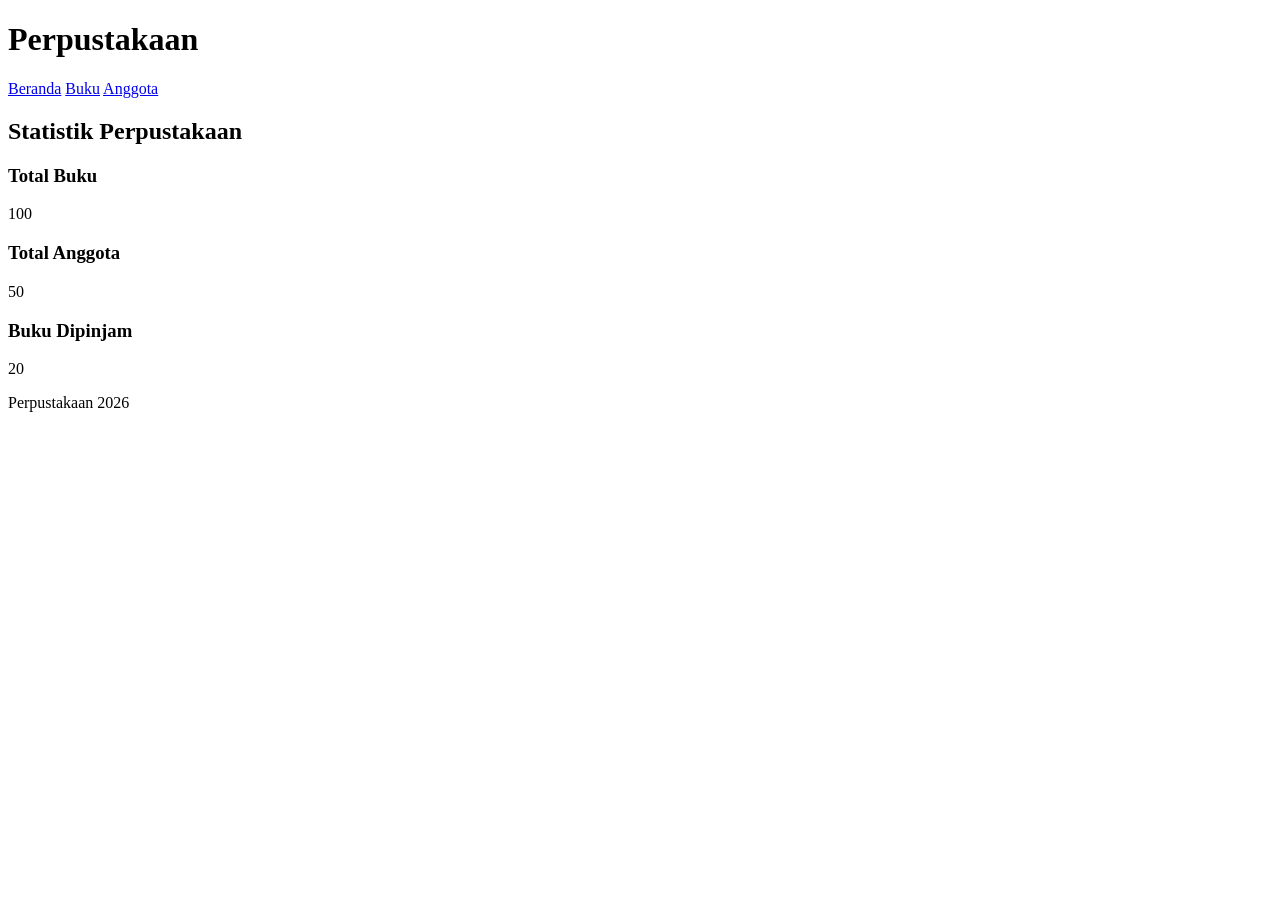
<file: Jobsheet1/index.html>
<!DOCTYPE html>
<html lang="id">
<head>
    <meta charset="UTF-8">
    <title>Perpustakaan</title>
</head>

<body>

    <header>
        <h1>Perpustakaan</h1>
    </header>

    <nav>
        <a href="index.html">Beranda</a>
        <a href="buku/list.html">Buku</a>
        <a href="anggota/list.html">Anggota</a>
    </nav>

    <main>
        <section>
            <h2>Statistik Perpustakaan</h2>

            <article>
                <h3>Total Buku</h3>
                <p>100</p>
            </article>

            <article>
                <h3>Total Anggota</h3>
                <p>50</p>
            </article>

            <article>
                <h3>Buku Dipinjam</h3>
                <p>20</p>
            </article>
        </section>
    </main>

    <footer>
        <p>Perpustakaan 2026</p>
    </footer>

</body>
</html>
</file>
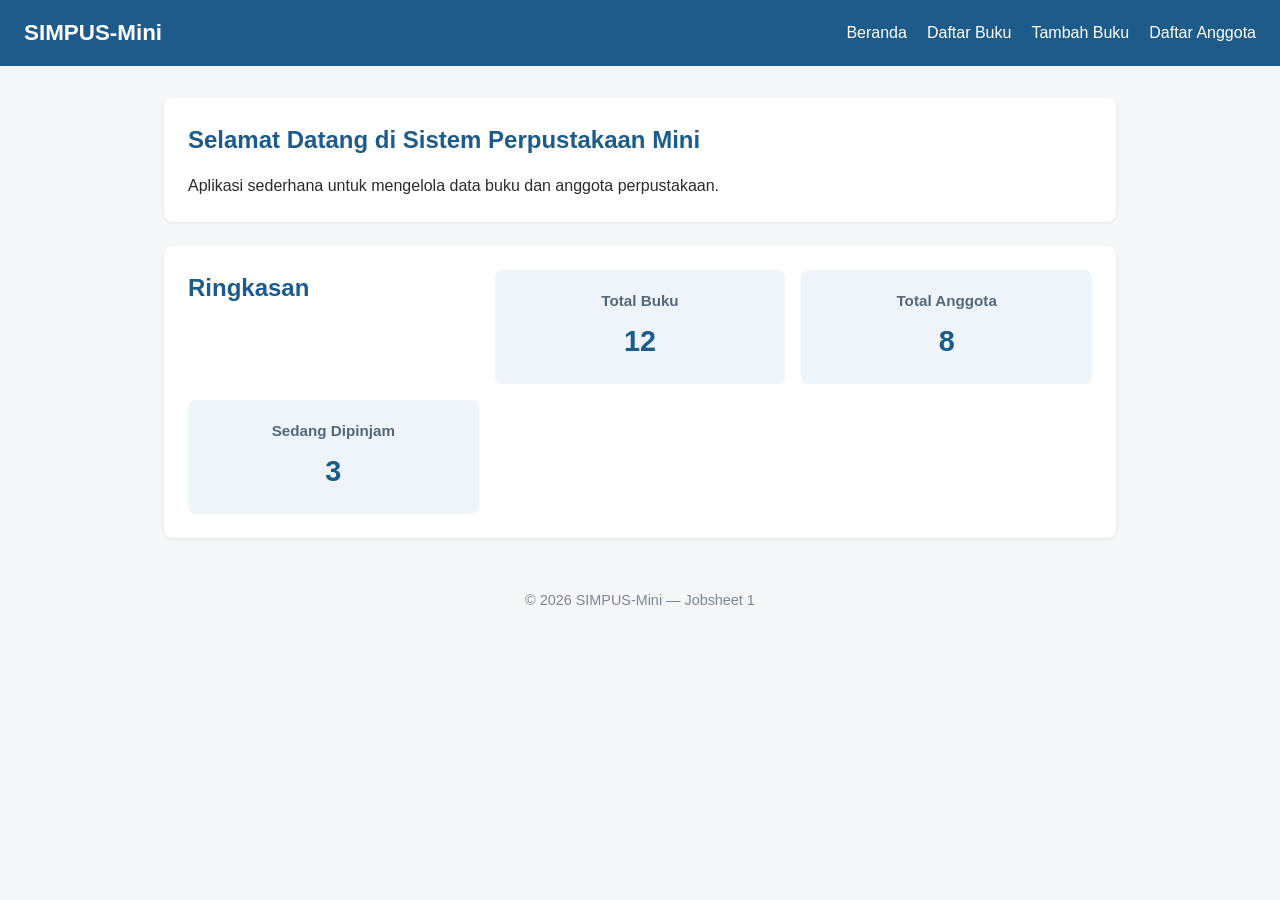
<file: Jobsheet2/index.html>
<!DOCTYPE html>
<html lang="id">
<head>
    <meta charset="UTF-8">
    <title>SIMPUS-Mini | Beranda</title>
    <link rel="stylesheet" href="assets/css/style.css">
</head>
<body>
    <header>
        <h1>SIMPUS-Mini</h1>
        <nav>
            <ul>
                <li><a href="index.html">Beranda</a></li>
                <li><a href="buku/list.html">Daftar Buku</a></li>
                <li><a href="buku/tambah.html">Tambah Buku</a></li>
                <li><a href="anggota/list.html">Daftar Anggota</a></li>
            </ul>
        </nav>
    </header>

    <main>
        <section>
            <h2>Selamat Datang di Sistem Perpustakaan Mini</h2>
            <p>Aplikasi sederhana untuk mengelola data buku dan anggota perpustakaan.</p>
        </section>

        <section>
            <h2>Ringkasan</h2>
            <article>
                <h3>Total Buku</h3>
                <p>12</p>
            </article>
            <article>
                <h3>Total Anggota</h3>
                <p>8</p>
            </article>
            <article>
                <h3>Sedang Dipinjam</h3>
                <p>3</p>
            </article>
        </section>
    </main>

    <footer>
        <p>&copy; 2026 SIMPUS-Mini &mdash; Jobsheet 1</p>
    </footer>
</body>
</html>
</file>
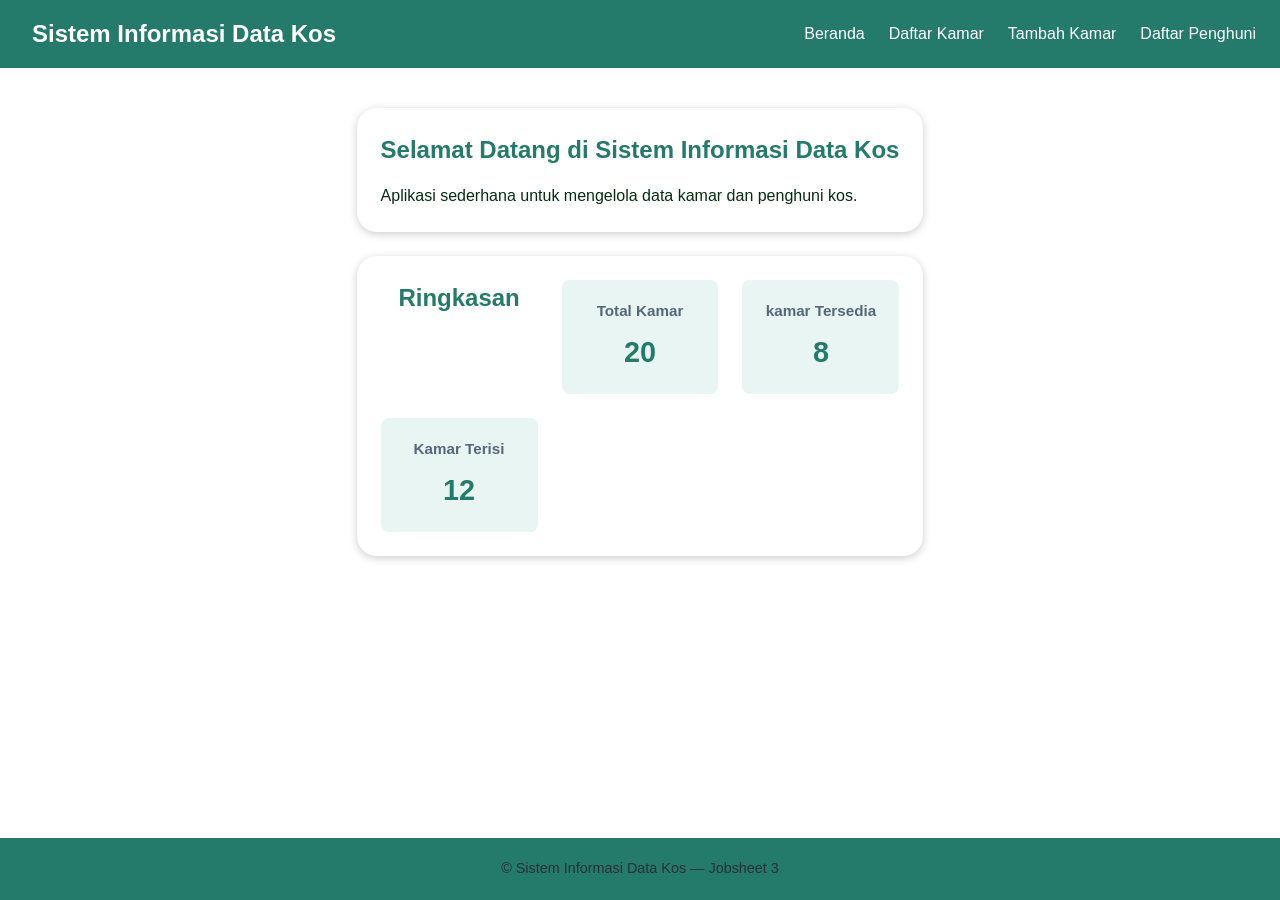
<file: Jobsheet3/index.html>
<!DOCTYPE html>
<html lang="id">
<head>
    <meta charset="UTF-8">
    <meta name="viewport" content="width=device-width, initial-scale=1">
    <title>Sistem Informasi Data Kos | Beranda</title>
    <link rel="stylesheet" href="assets/css/style.css">
</head>
<body>
    <header>
        <h1>Sistem Informasi Data Kos</h1>
        <input type="checkbox" id="nav-toggle" class="nav-toggle">
        <label for="nav-toggle" class="nav-toggle-label">&#9776;</label>
        <nav>
            <ul>
                <li><a href="index.html">Beranda</a></li>
                <li><a href="kamar/list.html">Daftar Kamar</a></li>
                <li><a href="kamar/tambah.html">Tambah Kamar</a></li>
                <li><a href="penghuni/list.html">Daftar Penghuni</a></li>
            </ul>
        </nav>
    </header>

    <main>
        <section>
            <h2>Selamat Datang di Sistem Informasi Data Kos</h2>
            <p>Aplikasi sederhana untuk mengelola data kamar dan penghuni kos.</p>
        </section>

        <section>
            <h2>Ringkasan</h2>
            <article>
                <h3>Total Kamar</h3>
                <p>20</p>
            </article>
            <article>
                <h3>kamar Tersedia</h3>
                <p>8</p>
            </article>
            <article>
                <h3>Kamar Terisi</h3>
                <p>12</p>
            </article>
        </section>
    </main>

    <footer>
        <p>&copy; Sistem Informasi Data Kos &mdash; Jobsheet 3</p>
    </footer>
</body>
</html>
</file>
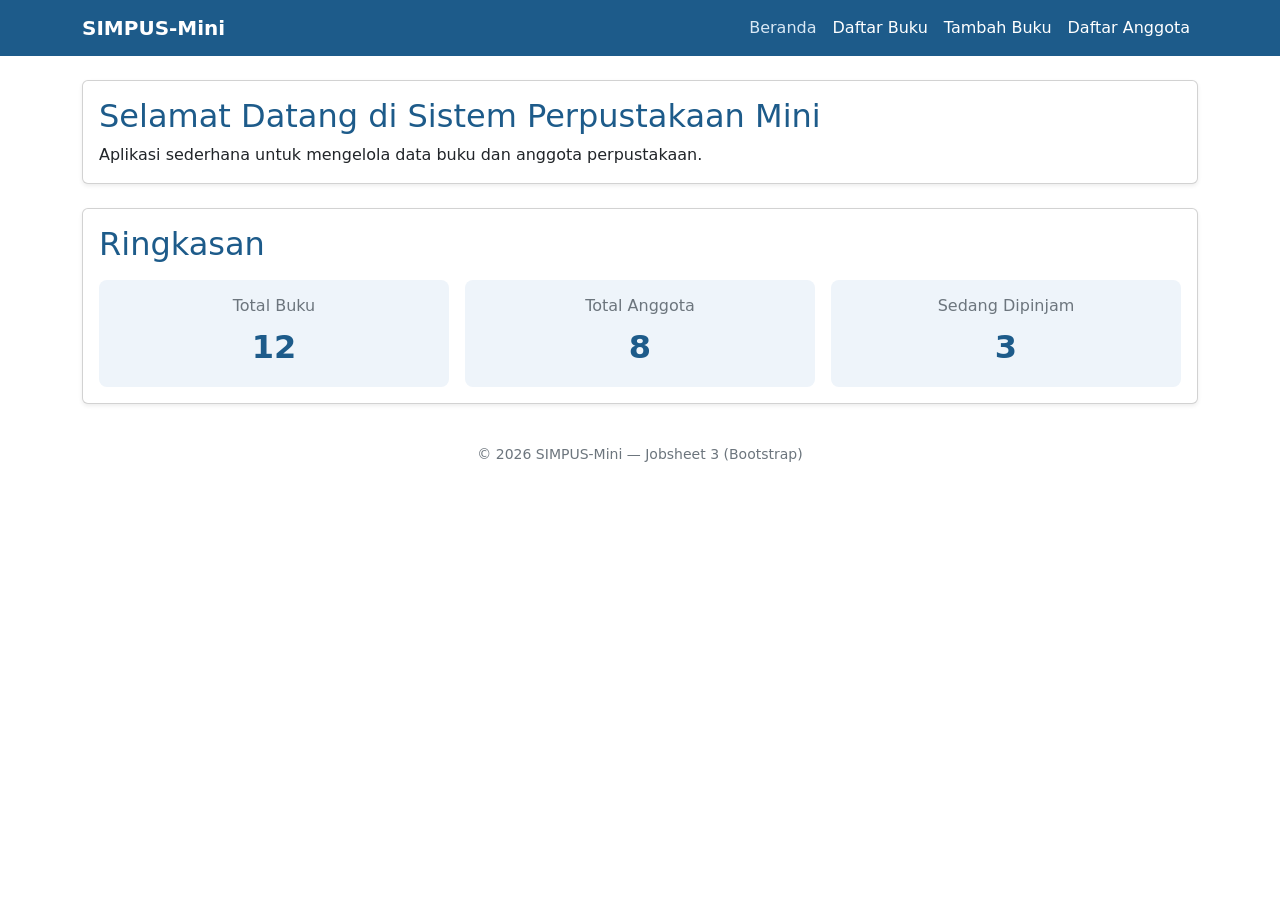
<file: Jobsheet3_bootstrap/index.html>
<!DOCTYPE html>
<html lang="id">
<head>
    <meta charset="UTF-8">
    <meta name="viewport" content="width=device-width, initial-scale=1">
    <title>SIMPUS-Mini | Beranda</title>
    <link href="https://cdn.jsdelivr.net/npm/bootstrap@5.3.3/dist/css/bootstrap.min.css" rel="stylesheet">
    <link rel="stylesheet" href="assets/css/style.css">
</head>
<body>
    <header class="navbar navbar-expand-lg navbar-dark" style="background-color:#1d5b8a;">
        <div class="container">
            <a class="navbar-brand fw-semibold" href="index.html">SIMPUS-Mini</a>
            <button class="navbar-toggler" type="button" data-bs-toggle="collapse" data-bs-target="#navMenu" aria-controls="navMenu" aria-expanded="false" aria-label="Toggle navigation">
                <span class="navbar-toggler-icon"></span>
            </button>
            <nav class="collapse navbar-collapse" id="navMenu">
                <ul class="navbar-nav ms-auto">
                    <li class="nav-item"><a class="nav-link active" href="index.html">Beranda</a></li>
                    <li class="nav-item"><a class="nav-link" href="buku/list.html">Daftar Buku</a></li>
                    <li class="nav-item"><a class="nav-link" href="buku/tambah.html">Tambah Buku</a></li>
                    <li class="nav-item"><a class="nav-link" href="anggota/list.html">Daftar Anggota</a></li>
                </ul>
            </nav>
        </div>
    </header>

    <main class="container my-4">
        <section class="card shadow-sm mb-4">
            <div class="card-body">
                <h2 class="card-title" style="color:#1d5b8a;">Selamat Datang di Sistem Perpustakaan Mini</h2>
                <p class="card-text mb-0">Aplikasi sederhana untuk mengelola data buku dan anggota perpustakaan.</p>
            </div>
        </section>

        <section class="card shadow-sm mb-4">
            <div class="card-body">
                <h2 class="card-title mb-3" style="color:#1d5b8a;">Ringkasan</h2>
                <div class="row g-3 text-center">
                    <div class="col-12 col-md-4">
                        <div class="p-3 rounded-3" style="background-color:#eef4fa;">
                            <h3 class="h6 text-secondary">Total Buku</h3>
                            <p class="fs-2 fw-bold mb-0" style="color:#1d5b8a;">12</p>
                        </div>
                    </div>
                    <div class="col-12 col-md-4">
                        <div class="p-3 rounded-3" style="background-color:#eef4fa;">
                            <h3 class="h6 text-secondary">Total Anggota</h3>
                            <p class="fs-2 fw-bold mb-0" style="color:#1d5b8a;">8</p>
                        </div>
                    </div>
                    <div class="col-12 col-md-4">
                        <div class="p-3 rounded-3" style="background-color:#eef4fa;">
                            <h3 class="h6 text-secondary">Sedang Dipinjam</h3>
                            <p class="fs-2 fw-bold mb-0" style="color:#1d5b8a;">3</p>
                        </div>
                    </div>
                </div>
            </div>
        </section>
    </main>

    <footer class="text-center text-secondary py-3 small">
        <p class="mb-0">&copy; 2026 SIMPUS-Mini &mdash; Jobsheet 3 (Bootstrap)</p>
    </footer>

    <script src="https://cdn.jsdelivr.net/npm/bootstrap@5.3.3/dist/js/bootstrap.bundle.min.js"></script>
</body>
</html>
</file>
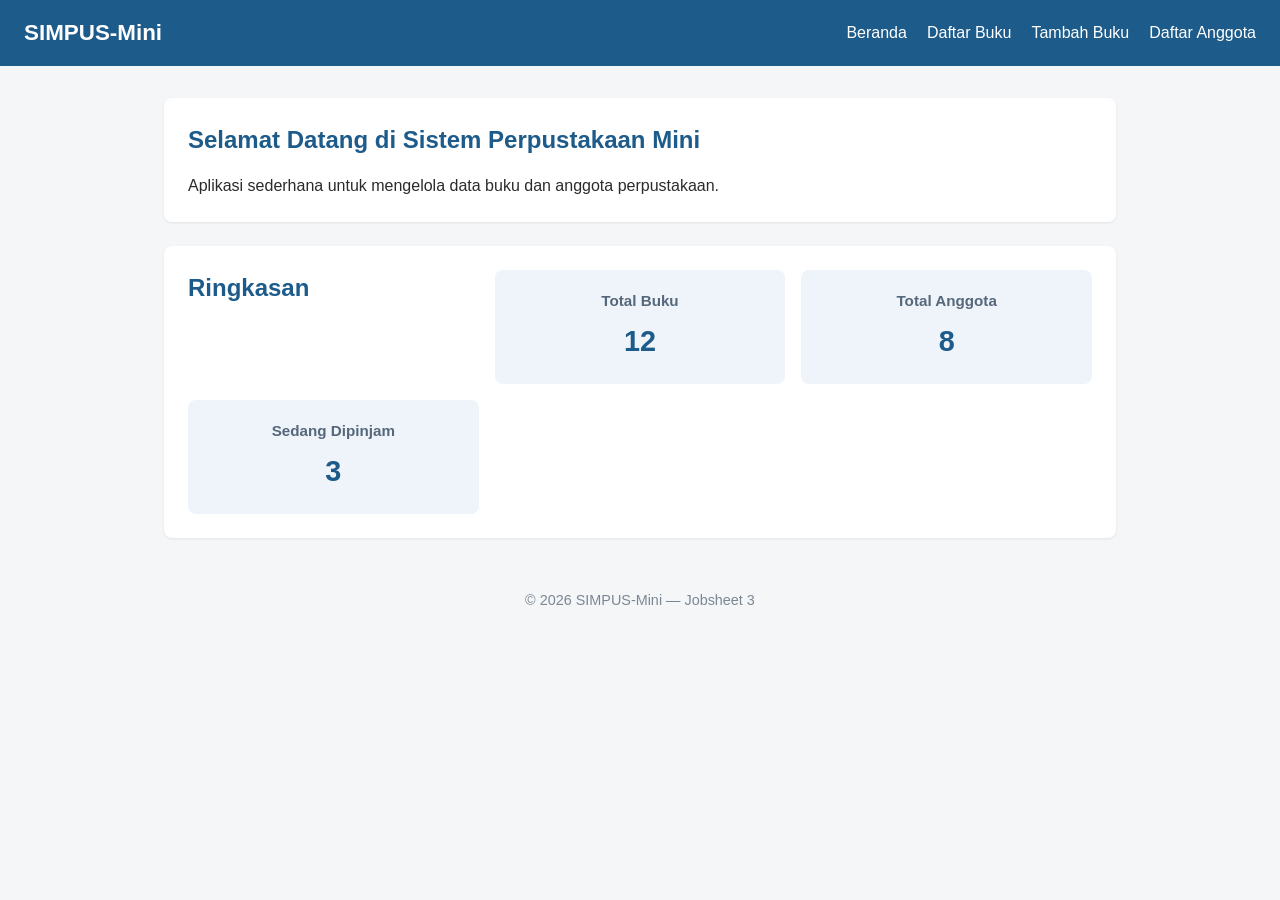
<file: Jobsheet4/index.html>
<!DOCTYPE html>
<html lang="id">
<head>
    <meta charset="UTF-8">
    <meta name="viewport" content="width=device-width, initial-scale=1">
    <title>SIMPUS-Mini | Beranda</title>
    <link rel="stylesheet" href="assets/css/style.css">
</head>
<body>
    <header>
        <h1>SIMPUS-Mini</h1>
        <input type="checkbox" id="nav-toggle" class="nav-toggle">
        <label for="nav-toggle" class="nav-toggle-label">&#9776;</label>
        <nav>
            <ul>
                <li><a href="index.html">Beranda</a></li>
                <li><a href="buku/list.html">Daftar Buku</a></li>
                <li><a href="buku/tambah.html">Tambah Buku</a></li>
                <li><a href="anggota/list.html">Daftar Anggota</a></li>
            </ul>
        </nav>
    </header>

    <main>
        <section>
            <h2>Selamat Datang di Sistem Perpustakaan Mini</h2>
            <p>Aplikasi sederhana untuk mengelola data buku dan anggota perpustakaan.</p>
        </section>

        <section>
            <h2>Ringkasan</h2>
            <article>
                <h3>Total Buku</h3>
                <p>12</p>
            </article>
            <article>
                <h3>Total Anggota</h3>
                <p>8</p>
            </article>
            <article>
                <h3>Sedang Dipinjam</h3>
                <p>3</p>
            </article>
        </section>
    </main>

    <footer>
        <p>&copy; 2026 SIMPUS-Mini &mdash; Jobsheet 3</p>
    </footer>
</body>
</html>
</file>
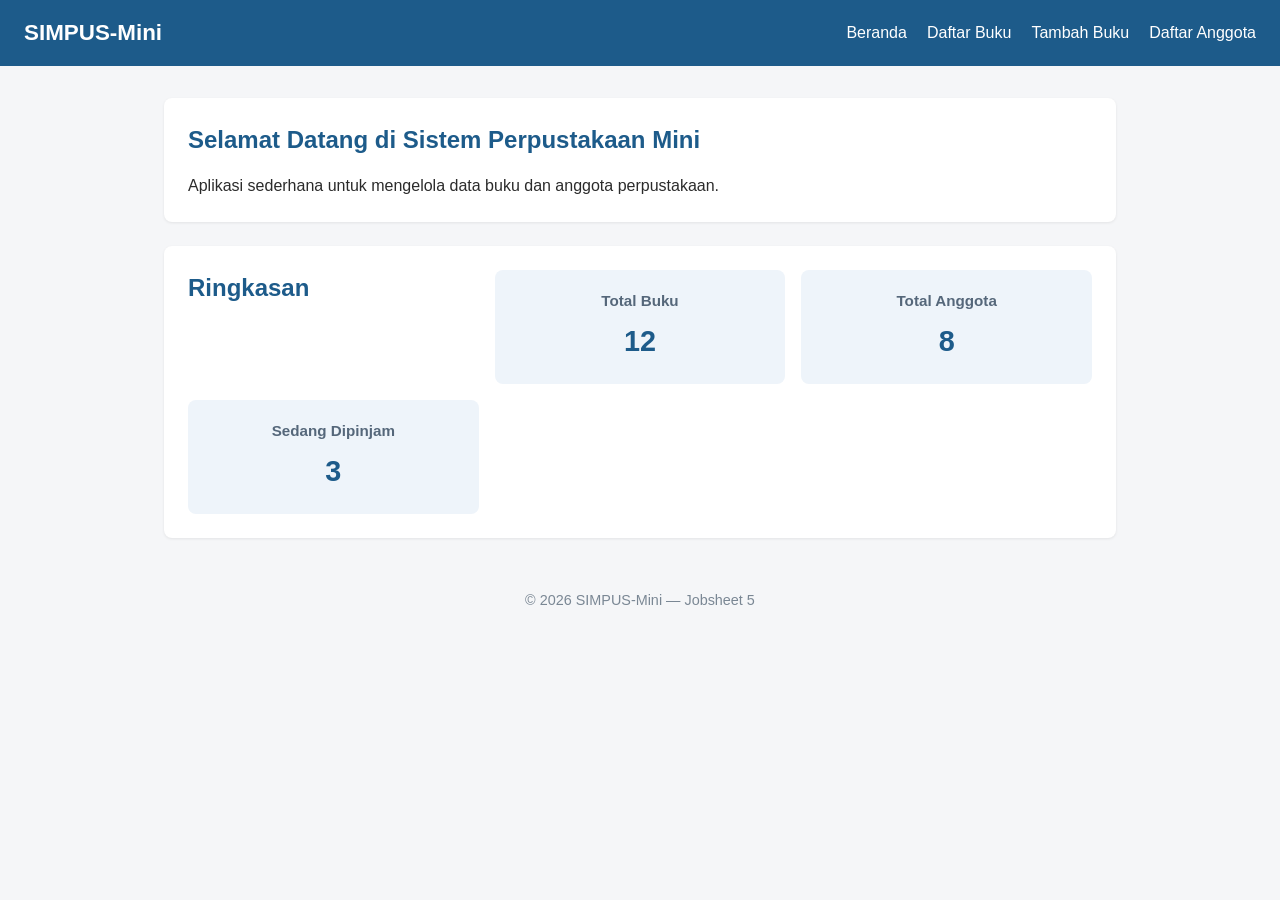
<file: Jobsheet5/index.html>
<!DOCTYPE html>
<html lang="id">
<head>
    <meta charset="UTF-8">
    <meta name="viewport" content="width=device-width, initial-scale=1">
    <title>SIMPUS-Mini | Beranda</title>
    <link rel="stylesheet" href="assets/css/style.css">
</head>
<body>
    <header>
        <h1>SIMPUS-Mini</h1>
        <button type="button" id="nav-toggle-btn" class="nav-toggle-label" aria-label="Menu">&#9776;</button>
        <nav>
            <ul>
                <li><a href="index.html">Beranda</a></li>
                <li><a href="buku/list.html">Daftar Buku</a></li>
                <li><a href="buku/tambah.html">Tambah Buku</a></li>
                <li><a href="anggota/list.html">Daftar Anggota</a></li>
            </ul>
        </nav>
    </header>

    <main>
        <section>
            <h2>Selamat Datang di Sistem Perpustakaan Mini</h2>
            <p>Aplikasi sederhana untuk mengelola data buku dan anggota perpustakaan.</p>
        </section>

        <section>
            <h2>Ringkasan</h2>
            <article>
                <h3>Total Buku</h3>
                <p>12</p>
            </article>
            <article>
                <h3>Total Anggota</h3>
                <p>8</p>
            </article>
            <article>
                <h3>Sedang Dipinjam</h3>
                <p>3</p>
            </article>
        </section>
    </main>

    <footer>
        <p>&copy; 2026 SIMPUS-Mini &mdash; Jobsheet 5</p>
    </footer>
    <script src="assets/js/app.js"></script>
</body>
</html>
</file>
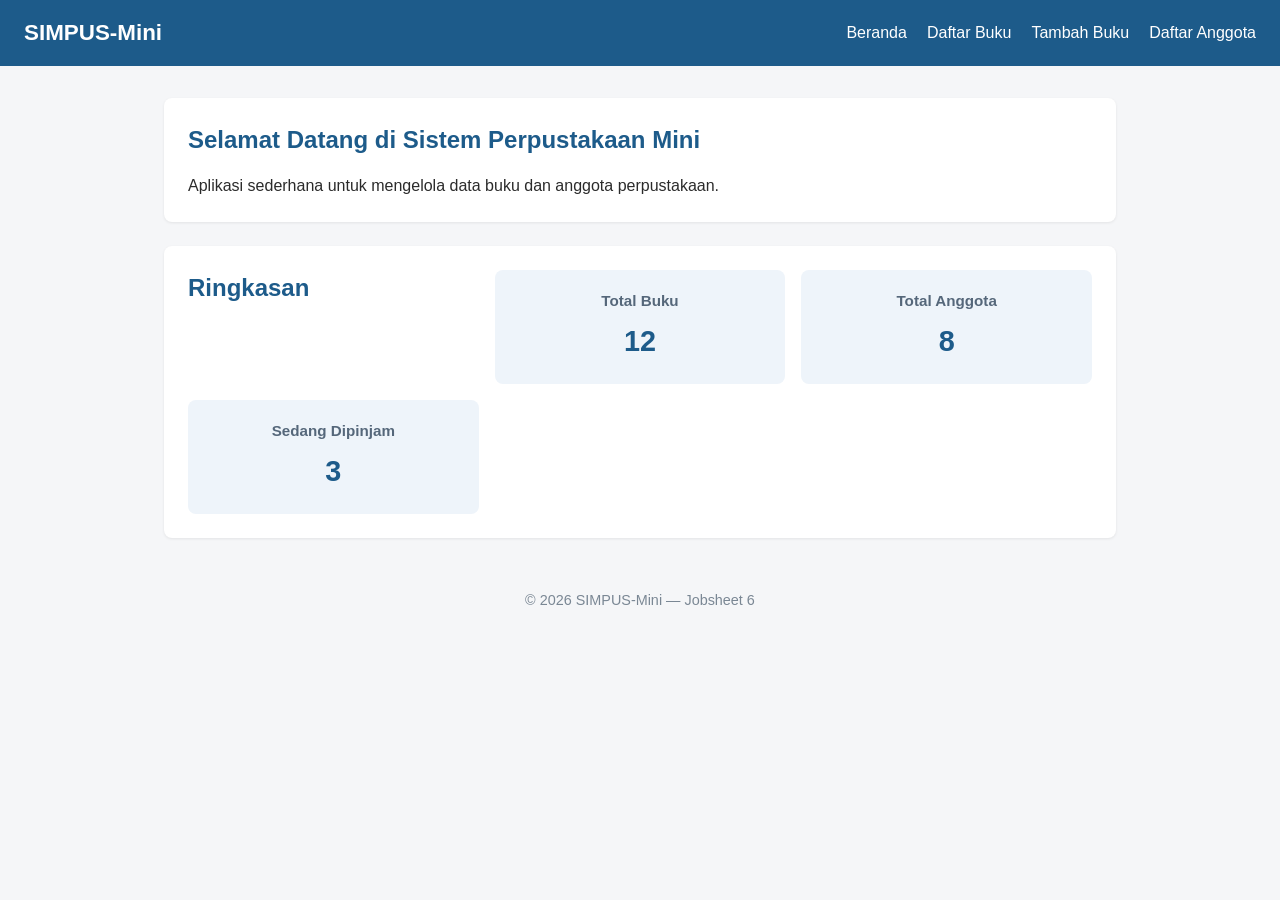
<file: Jobsheet6/index.html>
<!DOCTYPE html>
<html lang="id">
<head>
    <meta charset="UTF-8">
    <meta name="viewport" content="width=device-width, initial-scale=1">
    <title>SIMPUS-Mini | Beranda</title>
    <link rel="stylesheet" href="assets/css/style.css">
</head>
<body>
    <header>
        <h1>SIMPUS-Mini</h1>
        <button type="button" id="nav-toggle-btn" class="nav-toggle-label" aria-label="Menu">&#9776;</button>
        <nav>
            <ul>
                <li><a href="index.html">Beranda</a></li>
                <li><a href="buku/list.html">Daftar Buku</a></li>
                <li><a href="buku/tambah.html">Tambah Buku</a></li>
                <li><a href="anggota/list.html">Daftar Anggota</a></li>
            </ul>
        </nav>
    </header>

    <main>
        <section>
            <h2>Selamat Datang di Sistem Perpustakaan Mini</h2>
            <p>Aplikasi sederhana untuk mengelola data buku dan anggota perpustakaan.</p>
        </section>

        <section>
            <h2>Ringkasan</h2>
            <article>
                <h3>Total Buku</h3>
                <p>12</p>
            </article>
            <article>
                <h3>Total Anggota</h3>
                <p>8</p>
            </article>
            <article>
                <h3>Sedang Dipinjam</h3>
                <p>3</p>
            </article>
        </section>
    </main>

    <footer>
        <p>&copy; 2026 SIMPUS-Mini &mdash; Jobsheet 6</p>
    </footer>
    <script src="assets/js/app.js"></script>
</body>
</html>
</file>
<file: Jobsheet2/assets/css/style.css>
/* ===== Reset & Base ===== */
* {
    box-sizing: border-box;
    margin: 0;
    padding: 0;
}

body {
    font-family: "Segoe UI", Arial, sans-serif;
    color: #2b2b2b;
    background-color: #f5f6f8;
    line-height: 1.5;
}

a {
    color: #1d5b8a;
    text-decoration: none;
}

a:hover {
    text-decoration: underline;
}

/* ===== Header & Navbar (Flexbox) ===== */
header {
    background-color: #1d5b8a;
    color: #fff;
    padding: 1rem 1.5rem;
    display: flex;
    align-items: center;
    justify-content: space-between;
    flex-wrap: wrap;
}

header h1 {
    font-size: 1.4rem;
}

header nav ul {
    list-style: none;
    display: flex;
    gap: 1.25rem;
}

header nav a {
    color: #fff;
    font-weight: 500;
}

/* ===== Main Layout ===== */
main {
    max-width: 1000px;
    margin: 2rem auto;
    padding: 0 1.5rem;
}

section {
    background-color: #fff;
    border-radius: 8px;
    padding: 1.5rem;
    margin-bottom: 1.5rem;
    box-shadow: 0 1px 3px rgba(0, 0, 0, 0.08);
}

section h2 {
    margin-bottom: 1rem;
    color: #1d5b8a;
}

/* ===== Kartu Statistik (CSS Grid) ===== */
main section:nth-of-type(2) {
    display: grid;
    grid-template-columns: repeat(3, 1fr);
    gap: 1rem;
}

main section:nth-of-type(2) article {
    background-color: #eef4fa;
    border-radius: 8px;
    padding: 1.25rem;
    text-align: center;
}

main section:nth-of-type(2) article h3 {
    font-size: 0.95rem;
    color: #55677a;
    margin-bottom: 0.5rem;
}

main section:nth-of-type(2) article p {
    font-size: 1.8rem;
    font-weight: 700;
    color: #1d5b8a;
}

/* ===== Tabel ===== */
table {
    width: 100%;
    border-collapse: collapse;
}

th, td {
    text-align: left;
    padding: 0.65rem 0.75rem;
    border-bottom: 1px solid #e2e6ea;
}

thead {
    background-color: #1d5b8a;
    color: #fff;
}

tbody tr:nth-child(even) {
    background-color: #f7f9fb;
}

tbody tr:hover {
    background-color: #eef4fa;
}

td button {
    padding: 0.35rem 0.7rem;
    margin-right: 0.35rem;
    border: none;
    border-radius: 4px;
    cursor: pointer;
    font-size: 0.85rem;
}

td button:first-of-type {
    background-color: #f0ad4e;
    color: #fff;
}

td button:last-of-type {
    background-color: #d9534f;
    color: #fff;
}

/* ===== Form ===== */
form p {
    margin-bottom: 1rem;
}

form label {
    display: block;
    margin-bottom: 0.35rem;
    font-weight: 600;
    color: #444;
}

form input,
form select {
    width: 100%;
    max-width: 400px;
    padding: 0.55rem 0.7rem;
    border: 1px solid #cdd4da;
    border-radius: 4px;
    font-size: 1rem;
}

form button[type="submit"] {
    background-color: #1d5b8a;
    color: #fff;
    border: none;
    padding: 0.6rem 1.5rem;
    border-radius: 4px;
    font-size: 1rem;
    cursor: pointer;
}

form button[type="submit"]:hover {
    background-color: #164869;
}

/* ===== Footer ===== */
footer {
    text-align: center;
    padding: 1.25rem;
    color: #7a8794;
    font-size: 0.9rem;
}
</file>
<file: Jobsheet3/assets/css/style.css>
/* ===== Reset & Base ===== */
* {
    box-sizing: border-box;
    margin: 0;
    padding: 0;
}

body {
    font-family: "Segoe UI", Arial, sans-serif;
    color: #042d11;
    background-color: #ffffff;
    line-height: 1.5;
    min-height: 100vh;
    display: flex;
    flex-direction: column;
}

a {
    color: #247a6b;
    text-decoration: none;
}

a:hover {
    text-decoration: underline;
}

/* ===== Header & Navbar (Flexbox) ===== */
header {
    background-color: #247a6b;
    color: #fff;
    padding: 1rem 1.5rem;
    display: flex;
    align-items: center;
    justify-content: space-between;
    flex-wrap: wrap;
}

header h1 {
    font-size: 1.5rem;
    margin-left: 0.5rem;
}

header nav ul {
    list-style: none;
    display: flex;
    gap: 1.5rem;
}

header nav a {
    color: #fff;
    font-weight: 500;
}

/* ===== Main Layout ===== */

    main {
    flex: 1;
    max-width: 1100px;
    margin: 2.5rem auto;
    padding: 0 2rem;
}


section {
    background-color: #fff;
    border-radius: 20px;
    padding: 1.5rem;
    margin-bottom: 1.5rem;
    box-shadow: 0 2px 8px rgba(0, 0, 0, 0.20);
}

section h2 {
    margin-bottom: 1rem;
    color: #247a6b;
    text-align: center;
}

section p{
    margin-top: 0.5rem;
}

/* ===== Kartu Statistik (CSS Grid) ===== */
main section:nth-of-type(2) {
    display: grid;
    grid-template-columns: repeat(3, 1fr);
    gap: 1.5rem;
}

main section:nth-of-type(2) article {
    background-color: #e8f5f2;
    border-radius: 8px;
    padding: 1.25rem;
    text-align: center;
}

main section:nth-of-type(2) article h3 {
    font-size: 0.95rem;
    color: #55677a;
    margin-bottom: 0.5rem;
}

main section:nth-of-type(2) article p {
    font-size: 1.8rem;
    font-weight: 700;
    color: #247a6b;
}

/* ===== Tabel ===== */
table {
    width: 100%;
    border-collapse: collapse;
}

th, td {
    text-align: left;
    padding: 0.65rem 0.75rem;
    border-bottom: 1px solid #e2e6ea;
}

thead {
    background-color: #247a6b;
    color: #fff;
}

tbody tr:nth-child(even) {
    background-color: #f7f9fb;
}

tbody tr:hover {
    background-color: #eef4fa;
}

td button {
    padding: 0.35rem 0.7rem;
    margin-right: 0.35rem;
    border: none;
    border-radius: 4px;
    cursor: pointer;
    font-size: 0.85rem;
}

td button:first-of-type {
    background-color: #f0ad4e;
    color: #fff;
}

td button:last-of-type {
    background-color: #d9534f;
    color: #fff;
}

/* ===== Form ===== */
form p {
    margin-bottom: 1rem;
}

form label {
    display: block;
    margin-bottom: 0.35rem;
    font-weight: 600;
    color: #444;
}

form input,
form select {
    width: 100%;
    max-width: 400px;
    padding: 0.65rem 0.75rem;
    border: 1px solid #4f5a61;
    border-radius: 5px;
    font-size: 1rem;
}

form {
    max-width: 450px;
    margin: 0 auto;
}

form button[type="submit"] {
    width: 100%;
    max-width: 403px;
    background-color: #247a6b;
    color: #fff;
    border: none;
    padding: 0.65rem 0.75rem;
    border-radius: 5px;
    font-size: 1rem;
    cursor: pointer;
}

form button[type="submit"]:hover {
    background-color: #247a6b;
}

/* ===== Footer ===== */
footer {
    text-align: center;
    padding: 1.25rem;
    background-color: #247a6b;
    color: #2a3034;
    font-size: 0.9rem;
}

/* ===== Tabel Responsif ===== */
.table-responsive {
    overflow-x: auto;
}

/* ===== Hamburger Menu (checkbox hack) ===== */
.nav-toggle {
    display: none;
}

.nav-toggle-label {
    display: none;
    font-size: 1.6rem;
    color: #fff;
    cursor: pointer;
}

/* ===== Responsive Breakpoints ===== */

/* Tablet ke bawah */
@media (max-width: 768px) {
    main section:nth-of-type(2) {
        grid-template-columns: repeat(2, 1fr);
    }
}

/* Mobile */
@media (max-width: 480px) {
    header {
        position: relative;
    }

    .nav-toggle-label {
        display: block;
    }

    header nav {
        display: none;
        width: 100%;
        order: 3;
        margin-top: 1rem;
    }

    .nav-toggle:checked ~ nav {
        display: block;
    }

    header nav ul {
        flex-direction: column;
        gap: 0.75rem;
    }

    main section:nth-of-type(2) {
        grid-template-columns: 1fr;
    }

    form input,
    form select {
        max-width: 100%;
    }
}
</file>
<file: Jobsheet4/assets/css/style.css>
/* ===== Reset & Base ===== */
* {
    box-sizing: border-box;
    margin: 0;
    padding: 0;
}

body {
    font-family: "Segoe UI", Arial, sans-serif;
    color: #2b2b2b;
    background-color: #f5f6f8;
    line-height: 1.5;
}

a {
    color: #1d5b8a;
    text-decoration: none;
}

a:hover {
    text-decoration: underline;
}

/* ===== Header & Navbar (Flexbox) ===== */
header {
    background-color: #1d5b8a;
    color: #fff;
    padding: 1rem 1.5rem;
    display: flex;
    align-items: center;
    justify-content: space-between;
    flex-wrap: wrap;
}

header h1 {
    font-size: 1.4rem;
}

header nav ul {
    list-style: none;
    display: flex;
    gap: 1.25rem;
}

header nav a {
    color: #fff;
    font-weight: 500;
}

/* ===== Main Layout ===== */
main {
    max-width: 1000px;
    margin: 2rem auto;
    padding: 0 1.5rem;
}

section {
    background-color: #fff;
    border-radius: 8px;
    padding: 1.5rem;
    margin-bottom: 1.5rem;
    box-shadow: 0 1px 3px rgba(0, 0, 0, 0.08);
}

section h2 {
    margin-bottom: 1rem;
    color: #1d5b8a;
}

/* ===== Kartu Statistik (CSS Grid) ===== */
main section:nth-of-type(2) {
    display: grid;
    grid-template-columns: repeat(3, 1fr);
    gap: 1rem;
}

main section:nth-of-type(2) article {
    background-color: #eef4fa;
    border-radius: 8px;
    padding: 1.25rem;
    text-align: center;
}

main section:nth-of-type(2) article h3 {
    font-size: 0.95rem;
    color: #55677a;
    margin-bottom: 0.5rem;
}

main section:nth-of-type(2) article p {
    font-size: 1.8rem;
    font-weight: 700;
    color: #1d5b8a;
}

/* ===== Tabel ===== */
table {
    width: 100%;
    border-collapse: collapse;
}

th, td {
    text-align: left;
    padding: 0.65rem 0.75rem;
    border-bottom: 1px solid #e2e6ea;
}

thead {
    background-color: #1d5b8a;
    color: #fff;
}

tbody tr:nth-child(even) {
    background-color: #f7f9fb;
}

tbody tr:hover {
    background-color: #eef4fa;
}

td button {
    padding: 0.35rem 0.7rem;
    margin-right: 0.35rem;
    border: none;
    border-radius: 4px;
    cursor: pointer;
    font-size: 0.85rem;
}

td button:first-of-type {
    background-color: #f0ad4e;
    color: #fff;
}

td button:last-of-type {
    background-color: #d9534f;
    color: #fff;
}

/* ===== Form ===== */
form p {
    margin-bottom: 1rem;
}

form label {
    display: block;
    margin-bottom: 0.35rem;
    font-weight: 600;
    color: #444;
}

form input,
form select {
    width: 100%;
    max-width: 400px;
    padding: 0.55rem 0.7rem;
    border: 1px solid #cdd4da;
    border-radius: 4px;
    font-size: 1rem;
}

form button[type="submit"] {
    background-color: #1d5b8a;
    color: #fff;
    border: none;
    padding: 0.6rem 1.5rem;
    border-radius: 4px;
    font-size: 1rem;
    cursor: pointer;
}

form button[type="submit"]:hover {
    background-color: #164869;
}

/* ===== Footer ===== */
footer {
    text-align: center;
    padding: 1.25rem;
    color: #7a8794;
    font-size: 0.9rem;
}

/* ===== Tabel Responsif ===== */
.table-responsive {
    overflow-x: auto;
}

/* ===== Hamburger Menu (checkbox hack) ===== */
.nav-toggle {
    display: none;
}

.nav-toggle-label {
    display: none;
    font-size: 1.6rem;
    color: #fff;
    cursor: pointer;
}

/* ===== Responsive Breakpoints ===== */

/* Tablet ke bawah */
@media (max-width: 768px) {
    main section:nth-of-type(2) {
        grid-template-columns: repeat(2, 1fr);
    }
}

/* Mobile */
@media (max-width: 480px) {
    header {
        position: relative;
    }

    .nav-toggle-label {
        display: block;
    }

    header nav {
        display: none;
        width: 100%;
        order: 3;
        margin-top: 1rem;
    }

    .nav-toggle:checked ~ nav {
        display: block;
    }

    header nav ul {
        flex-direction: column;
        gap: 0.75rem;
    }

    main section:nth-of-type(2) {
        grid-template-columns: 1fr;
    }

    form input,
    form select {
        max-width: 100%;
    }
}
</file>
<file: Jobsheet5/assets/css/style.css>
/* ===== Reset & Base ===== */
* {
    box-sizing: border-box;
    margin: 0;
    padding: 0;
}

body {
    font-family: "Segoe UI", Arial, sans-serif;
    color: #2b2b2b;
    background-color: #f5f6f8;
    line-height: 1.5;
}

a {
    color: #1d5b8a;
    text-decoration: none;
}

a:hover {
    text-decoration: underline;
}

/* ===== Header & Navbar (Flexbox) ===== */
header {
    background-color: #1d5b8a;
    color: #fff;
    padding: 1rem 1.5rem;
    display: flex;
    align-items: center;
    justify-content: space-between;
    flex-wrap: wrap;
}

header h1 {
    font-size: 1.4rem;
}

header nav ul {
    list-style: none;
    display: flex;
    gap: 1.25rem;
}

header nav a {
    color: #fff;
    font-weight: 500;
}

/* ===== Main Layout ===== */
main {
    max-width: 1000px;
    margin: 2rem auto;
    padding: 0 1.5rem;
}

section {
    background-color: #fff;
    border-radius: 8px;
    padding: 1.5rem;
    margin-bottom: 1.5rem;
    box-shadow: 0 1px 3px rgba(0, 0, 0, 0.08);
}

section h2 {
    margin-bottom: 1rem;
    color: #1d5b8a;
}

/* ===== Kartu Statistik (CSS Grid) ===== */
main section:nth-of-type(2) {
    display: grid;
    grid-template-columns: repeat(3, 1fr);
    gap: 1rem;
}

main section:nth-of-type(2) article {
    background-color: #eef4fa;
    border-radius: 8px;
    padding: 1.25rem;
    text-align: center;
}

main section:nth-of-type(2) article h3 {
    font-size: 0.95rem;
    color: #55677a;
    margin-bottom: 0.5rem;
}

main section:nth-of-type(2) article p {
    font-size: 1.8rem;
    font-weight: 700;
    color: #1d5b8a;
}

/* ===== Tabel ===== */
table {
    width: 100%;
    border-collapse: collapse;
}

th, td {
    text-align: left;
    padding: 0.65rem 0.75rem;
    border-bottom: 1px solid #e2e6ea;
}

thead {
    background-color: #1d5b8a;
    color: #fff;
}

tbody tr:nth-child(even) {
    background-color: #f7f9fb;
}

tbody tr:hover {
    background-color: #eef4fa;
}

td button {
    padding: 0.35rem 0.7rem;
    margin-right: 0.35rem;
    border: none;
    border-radius: 4px;
    cursor: pointer;
    font-size: 0.85rem;
}

td button:first-of-type {
    background-color: #f0ad4e;
    color: #fff;
}

td button:last-of-type {
    background-color: #d9534f;
    color: #fff;
}

/* ===== Form ===== */
form p {
    margin-bottom: 1rem;
}

form label {
    display: block;
    margin-bottom: 0.35rem;
    font-weight: 600;
    color: #444;
}

form input,
form select {
    width: 100%;
    max-width: 400px;
    padding: 0.55rem 0.7rem;
    border: 1px solid #cdd4da;
    border-radius: 4px;
    font-size: 1rem;
}

form button[type="submit"] {
    background-color: #1d5b8a;
    color: #fff;
    border: none;
    padding: 0.6rem 1.5rem;
    border-radius: 4px;
    font-size: 1rem;
    cursor: pointer;
}

form button[type="submit"]:hover {
    background-color: #164869;
}

/* ===== Footer ===== */
footer {
    text-align: center;
    padding: 1.25rem;
    color: #7a8794;
    font-size: 0.9rem;
}

/* ===== Tabel Responsif ===== */
.table-responsive {
    overflow-x: auto;
}

/* ===== Hamburger Menu (JS-driven) ===== */
.nav-toggle-label {
    display: none;
    font-size: 1.6rem;
    color: #fff;
    background: none;
    border: none;
    cursor: pointer;
}

/* ===== Pesan Error Validasi ===== */
.error {
    display: block;
    color: #d9534f;
    font-size: 0.85rem;
    margin-top: 0.25rem;
}

/* ===== Kolom Pencarian ===== */
.search-box {
    margin-bottom: 1rem;
}

.search-box input {
    width: 100%;
    max-width: 320px;
    padding: 0.5rem 0.75rem;
    border: 1px solid #cdd4da;
    border-radius: 4px;
}

/* ===== Responsive Breakpoints ===== */

/* Tablet ke bawah */
@media (max-width: 768px) {
    main section:nth-of-type(2) {
        grid-template-columns: repeat(2, 1fr);
    }
}

/* Mobile */
@media (max-width: 480px) {
    header {
        position: relative;
    }

    .nav-toggle-label {
        display: block;
    }

    header nav {
        display: none;
        width: 100%;
        order: 3;
        margin-top: 1rem;
    }

    header nav.nav-open {
        display: block;
    }

    header nav ul {
        flex-direction: column;
        gap: 0.75rem;
    }

    main section:nth-of-type(2) {
        grid-template-columns: 1fr;
    }

    form input,
    form select {
        max-width: 100%;
    }
}
</file>
<file: Jobsheet6/assets/css/style.css>
/* ===== Reset & Base ===== */
* {
    box-sizing: border-box;
    margin: 0;
    padding: 0;
}

body {
    font-family: "Segoe UI", Arial, sans-serif;
    color: #2b2b2b;
    background-color: #f5f6f8;
    line-height: 1.5;
}

a {
    color: #1d5b8a;
    text-decoration: none;
}

a:hover {
    text-decoration: underline;
}

/* ===== Header & Navbar (Flexbox) ===== */
header {
    background-color: #1d5b8a;
    color: #fff;
    padding: 1rem 1.5rem;
    display: flex;
    align-items: center;
    justify-content: space-between;
    flex-wrap: wrap;
}

header h1 {
    font-size: 1.4rem;
}

header nav ul {
    list-style: none;
    display: flex;
    gap: 1.25rem;
}

header nav a {
    color: #fff;
    font-weight: 500;
}

/* ===== Main Layout ===== */
main {
    max-width: 1000px;
    margin: 2rem auto;
    padding: 0 1.5rem;
}

section {
    background-color: #fff;
    border-radius: 8px;
    padding: 1.5rem;
    margin-bottom: 1.5rem;
    box-shadow: 0 1px 3px rgba(0, 0, 0, 0.08);
}

section h2 {
    margin-bottom: 1rem;
    color: #1d5b8a;
}

/* ===== Kartu Statistik (CSS Grid) ===== */
main section:nth-of-type(2) {
    display: grid;
    grid-template-columns: repeat(3, 1fr);
    gap: 1rem;
}

main section:nth-of-type(2) article {
    background-color: #eef4fa;
    border-radius: 8px;
    padding: 1.25rem;
    text-align: center;
}

main section:nth-of-type(2) article h3 {
    font-size: 0.95rem;
    color: #55677a;
    margin-bottom: 0.5rem;
}

main section:nth-of-type(2) article p {
    font-size: 1.8rem;
    font-weight: 700;
    color: #1d5b8a;
}

/* ===== Tabel ===== */
table {
    width: 100%;
    border-collapse: collapse;
}

th, td {
    text-align: left;
    padding: 0.65rem 0.75rem;
    border-bottom: 1px solid #e2e6ea;
}

thead {
    background-color: #1d5b8a;
    color: #fff;
}

tbody tr:nth-child(even) {
    background-color: #f7f9fb;
}

tbody tr:hover {
    background-color: #eef4fa;
}

td button {
    padding: 0.35rem 0.7rem;
    margin-right: 0.35rem;
    border: none;
    border-radius: 4px;
    cursor: pointer;
    font-size: 0.85rem;
}

td button:first-of-type {
    background-color: #f0ad4e;
    color: #fff;
}

td button:last-of-type {
    background-color: #d9534f;
    color: #fff;
}

/* ===== Form ===== */
form p {
    margin-bottom: 1rem;
}

form label {
    display: block;
    margin-bottom: 0.35rem;
    font-weight: 600;
    color: #444;
}

form input,
form select {
    width: 100%;
    max-width: 400px;
    padding: 0.55rem 0.7rem;
    border: 1px solid #cdd4da;
    border-radius: 4px;
    font-size: 1rem;
}

form button[type="submit"] {
    background-color: #1d5b8a;
    color: #fff;
    border: none;
    padding: 0.6rem 1.5rem;
    border-radius: 4px;
    font-size: 1rem;
    cursor: pointer;
}

form button[type="submit"]:hover {
    background-color: #164869;
}

/* ===== Footer ===== */
footer {
    text-align: center;
    padding: 1.25rem;
    color: #7a8794;
    font-size: 0.9rem;
}

/* ===== Tabel Responsif ===== */
.table-responsive {
    overflow-x: auto;
}

/* ===== Hamburger Menu (JS-driven) ===== */
.nav-toggle-label {
    display: none;
    font-size: 1.6rem;
    color: #fff;
    background: none;
    border: none;
    cursor: pointer;
}

/* ===== Pesan Error Validasi ===== */
.error {
    display: block;
    color: #d9534f;
    font-size: 0.85rem;
    margin-top: 0.25rem;
}

/* ===== Kolom Pencarian ===== */
.search-box {
    margin-bottom: 1rem;
}

.search-box input {
    width: 100%;
    max-width: 320px;
    padding: 0.5rem 0.75rem;
    border: 1px solid #cdd4da;
    border-radius: 4px;
}

/* ===== Responsive Breakpoints ===== */

/* Tablet ke bawah */
@media (max-width: 768px) {
    main section:nth-of-type(2) {
        grid-template-columns: repeat(2, 1fr);
    }
}

/* Mobile */
@media (max-width: 480px) {
    header {
        position: relative;
    }

    .nav-toggle-label {
        display: block;
    }

    header nav {
        display: none;
        width: 100%;
        order: 3;
        margin-top: 1rem;
    }

    header nav.nav-open {
        display: block;
    }

    header nav ul {
        flex-direction: column;
        gap: 0.75rem;
    }

    main section:nth-of-type(2) {
        grid-template-columns: 1fr;
    }

    form input,
    form select {
        max-width: 100%;
    }
}
</file>
<file: Jobsheet3_bootstrap/assets/css/style.css>
/* Override kecil di atas Bootstrap agar tetap konsisten dengan warna brand SIMPUS-Mini */

.navbar-brand,
.nav-link {
    color: #fff !important;
}

.nav-link:hover,
.nav-link.active {
    color: #d9e8f5 !important;
}

form button[type="submit"]:hover,
button[type="submit"]:hover {
    background-color: #164869 !important;
}
</file>
